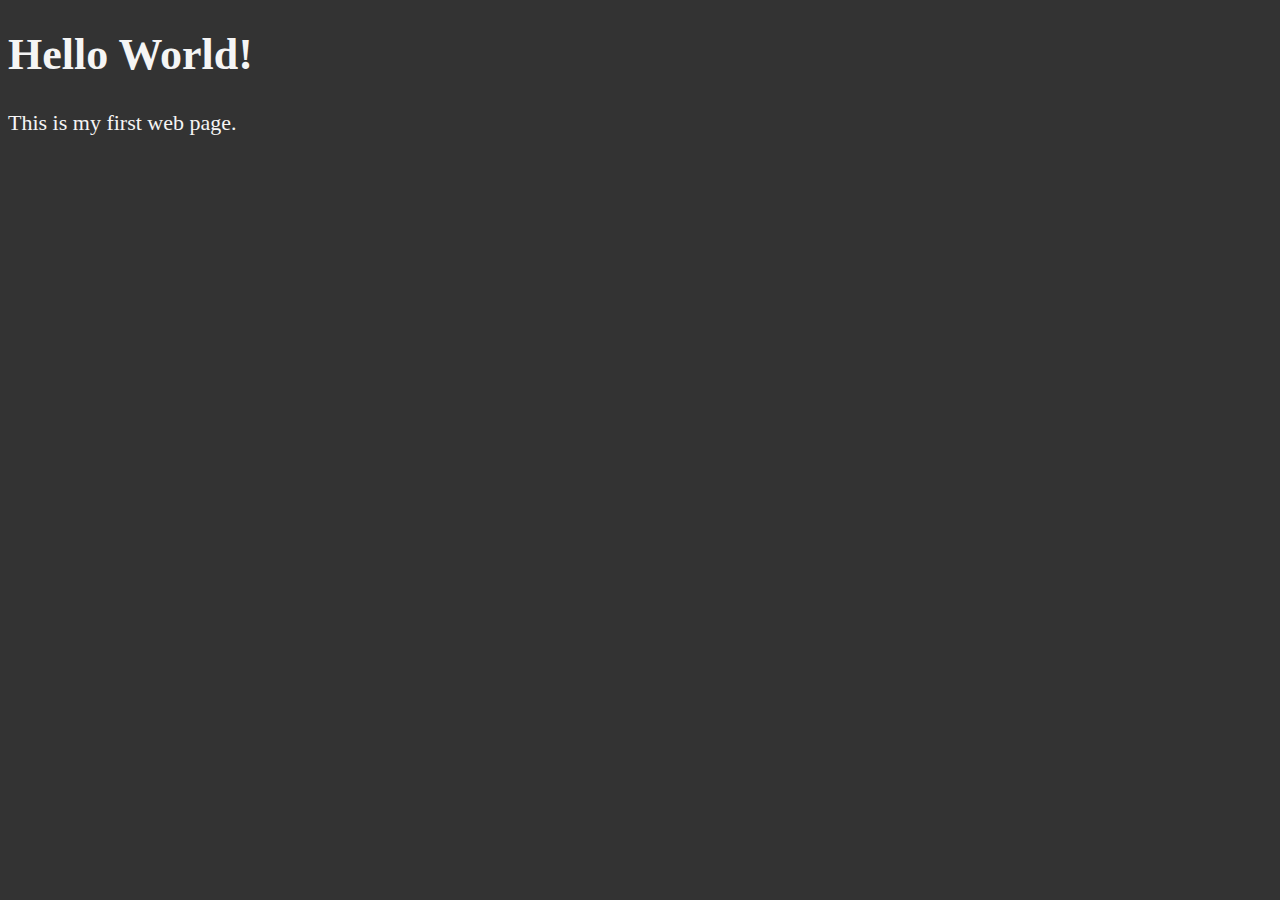
<file: 02_lesson/index.html>
<!DOCTYPE html>
<html lang="en">

<head>
    <meta charset="UTF-8">
    <meta name="author" content="Ameya">
    <meta name="description" content="This webpage contains everything I am learning">
    <title>My First Web Page</title>
    <link rel="icon" href="html5.png" type="image/x-icon">
    <link rel="stylesheet" href="main.css" type="text/css">
</head>

<body>
    <h1>Hello World!</h1>
    <p>This is my first web page.</p>
</body>

</html>
</file>
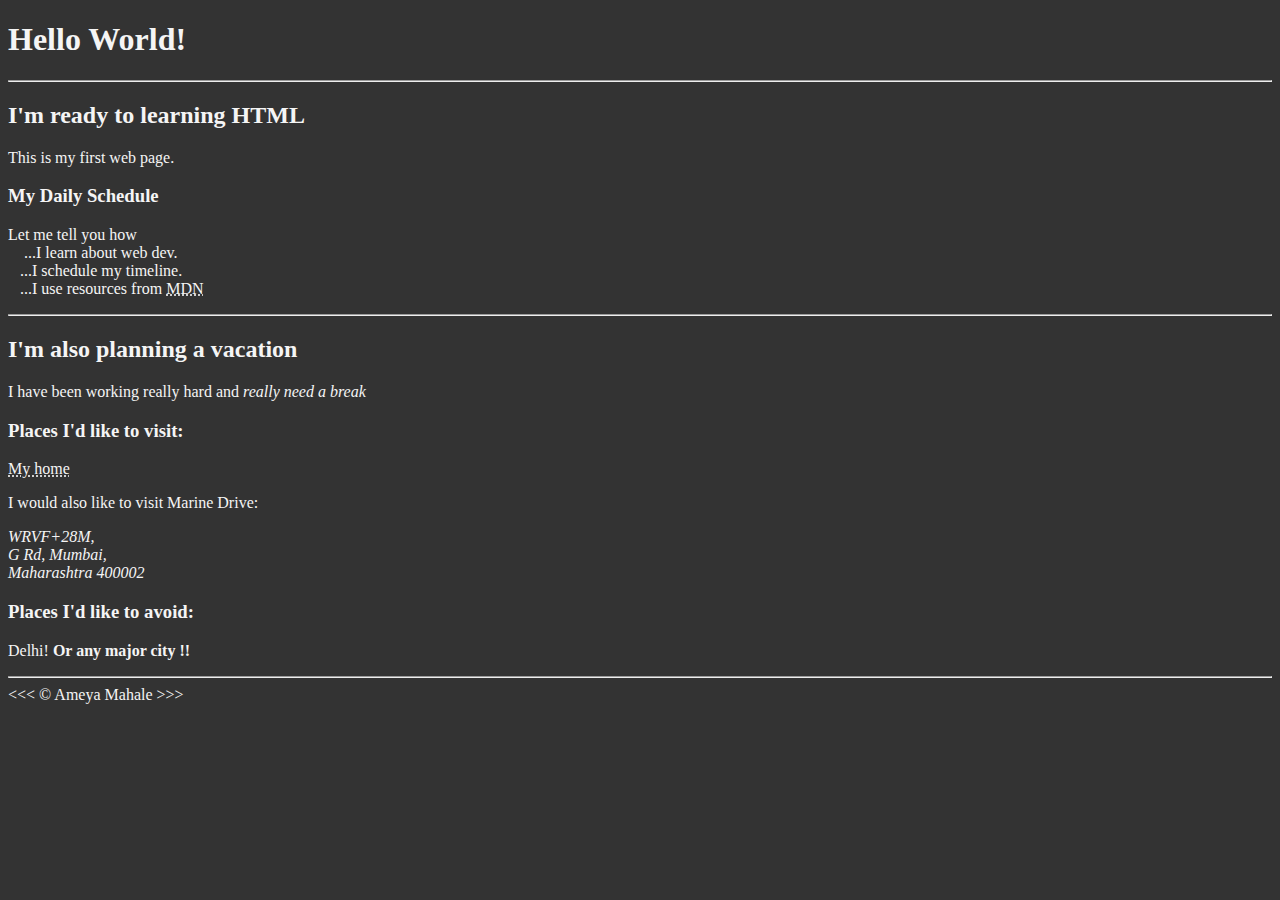
<file: 03_lesson/index.html>
<!DOCTYPE html>
<html lang="en">

<head>
    <meta charset="UTF-8">
    <meta name="author" content="Ameya">
    <meta name="description" content="This webpage contains everything I am learning">
    <title>My First Web Page</title>
    <link rel="icon" href="html5.png" type="image/x-icon">
    <link rel="stylesheet" href="main.css" type="text/css">
</head>

<body>
    <h1> Hello World!</h1>

    <hr>

    <h2>I'm ready to learning HTML</h2>
    <p>This is my first web page.</p>

    <h3>My Daily Schedule</h3>
    <p>Let me tell you how
        <br>&nbsp;&nbsp;&nbsp; ...I learn about web dev.
        <br>&nbsp;&nbsp;&nbsp;...I schedule my timeline.
        <br>&nbsp;&nbsp;&nbsp;...I use resources from <abbr title="Mozilla Developer Network">MDN</abbr>
    </p>

    <hr>

    <h2>I'm also planning a vacation</h2>
    <p>I have been working really hard and <em>really need a break</em></p>

    <h3>Places I'd like to visit:</h3>

    <p><abbr title="Hubli, Karnataka">My home</abbr></p>
    <p>I would also like to visit Marine Drive:</p>
    <address>
        WRVF+28M, 
        <br>G Rd, Mumbai,
        <br> Maharashtra 400002
    </address>

    <!--TODO: Add more places-->
    <h3>Places I'd like to avoid:</h3>
    <p>Delhi! <strong>Or any major city !!</strong></p>

    <hr>
    &lt;&lt;&lt; &copy; Ameya Mahale &gt;&gt;&gt;


</body>

</html>
</file>
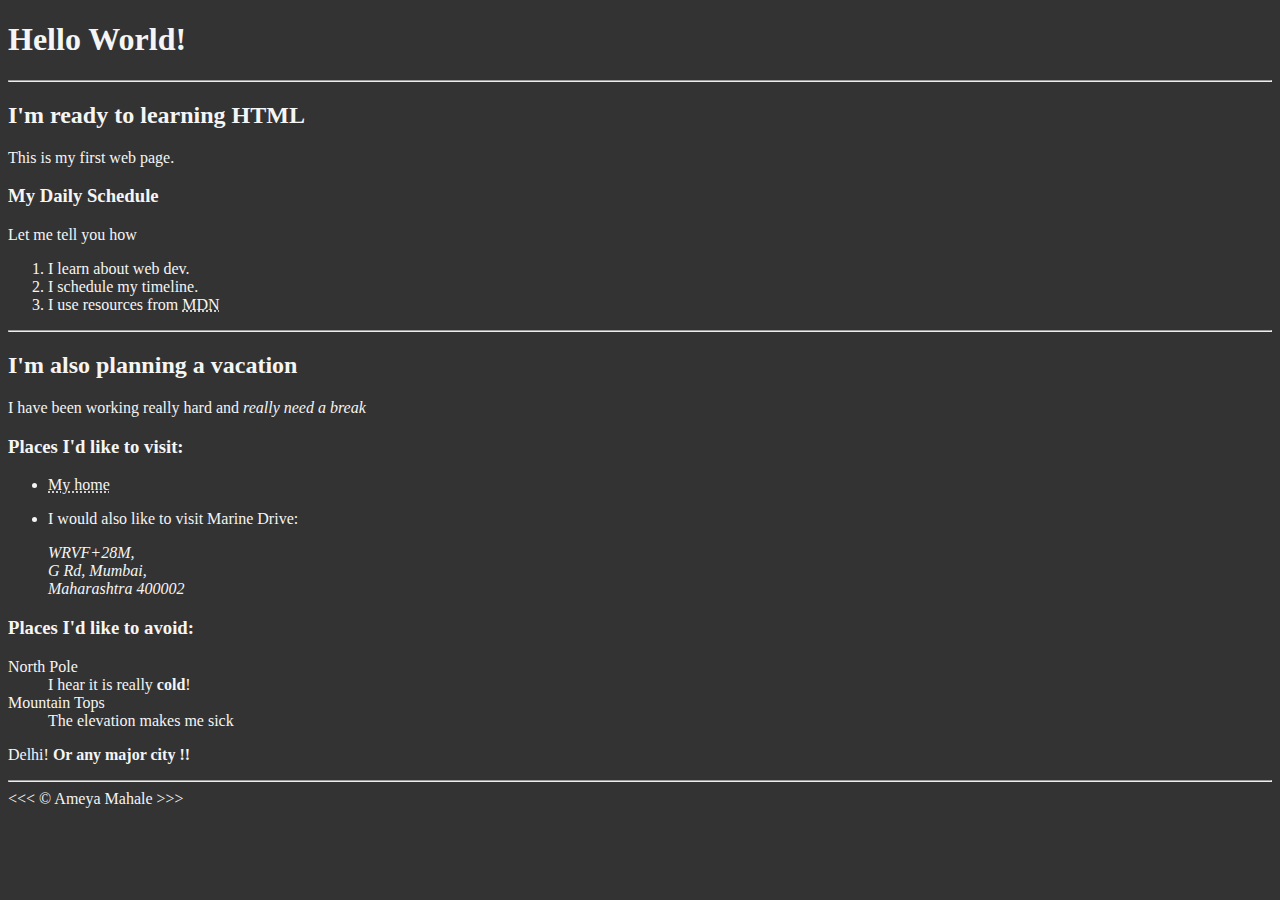
<file: 04_lesson/index.html>
<!DOCTYPE html>
<html lang="en">

<head>
    <meta charset="UTF-8">
    <meta name="author" content="Ameya">
    <meta name="description" content="This webpage contains everything I am learning">
    <title>My First Web Page</title>
    <link rel="icon" href="html5.png" type="image/x-icon">
    <link rel="stylesheet" href="main.css" type="text/css">
</head>

<body>
    <h1> Hello World!</h1>

    <hr>

    <h2>I'm ready to learning HTML</h2>
    <p>This is my first web page.</p>

    <h3>My Daily Schedule</h3>
    <p>Let me tell you how</p>
    <ol>

        <li>I learn about web dev.</li>
        <li>I schedule my timeline.</li>
        <li>I use resources from <abbr title="Mozilla Developer Network">MDN</abbr></li>

    </ol>
    <hr>

    <h2>I'm also planning a vacation</h2>
    <p>I have been working really hard and <em>really need a break</em></p>

    <h3>Places I'd like to visit:</h3>

    <ul>
        <li>
            <p><abbr title="Hubli, Karnataka">My home</abbr></p>
        </li>
        <li>
            <p>I would also like to visit Marine Drive:</p>
            <address>
                WRVF+28M,
                <br>G Rd, Mumbai,
                <br> Maharashtra 400002
            </address>
        </li>
    </ul>



    <!--TODO: Add more places-->
    <h3>Places I'd like to avoid:</h3>

    <dl>
        <dt>North Pole</dt>
        <dd>I hear it is really <strong>cold</strong>!</dd>

        <dt>Mountain Tops</dt>
        <dd>The elevation makes me sick</dd>
    </dl>

    <p>Delhi! <strong>Or any major city !!</strong></p>

    <hr>
    &lt;&lt;&lt; &copy; Ameya Mahale &gt;&gt;&gt;


</body>

</html>
</file>
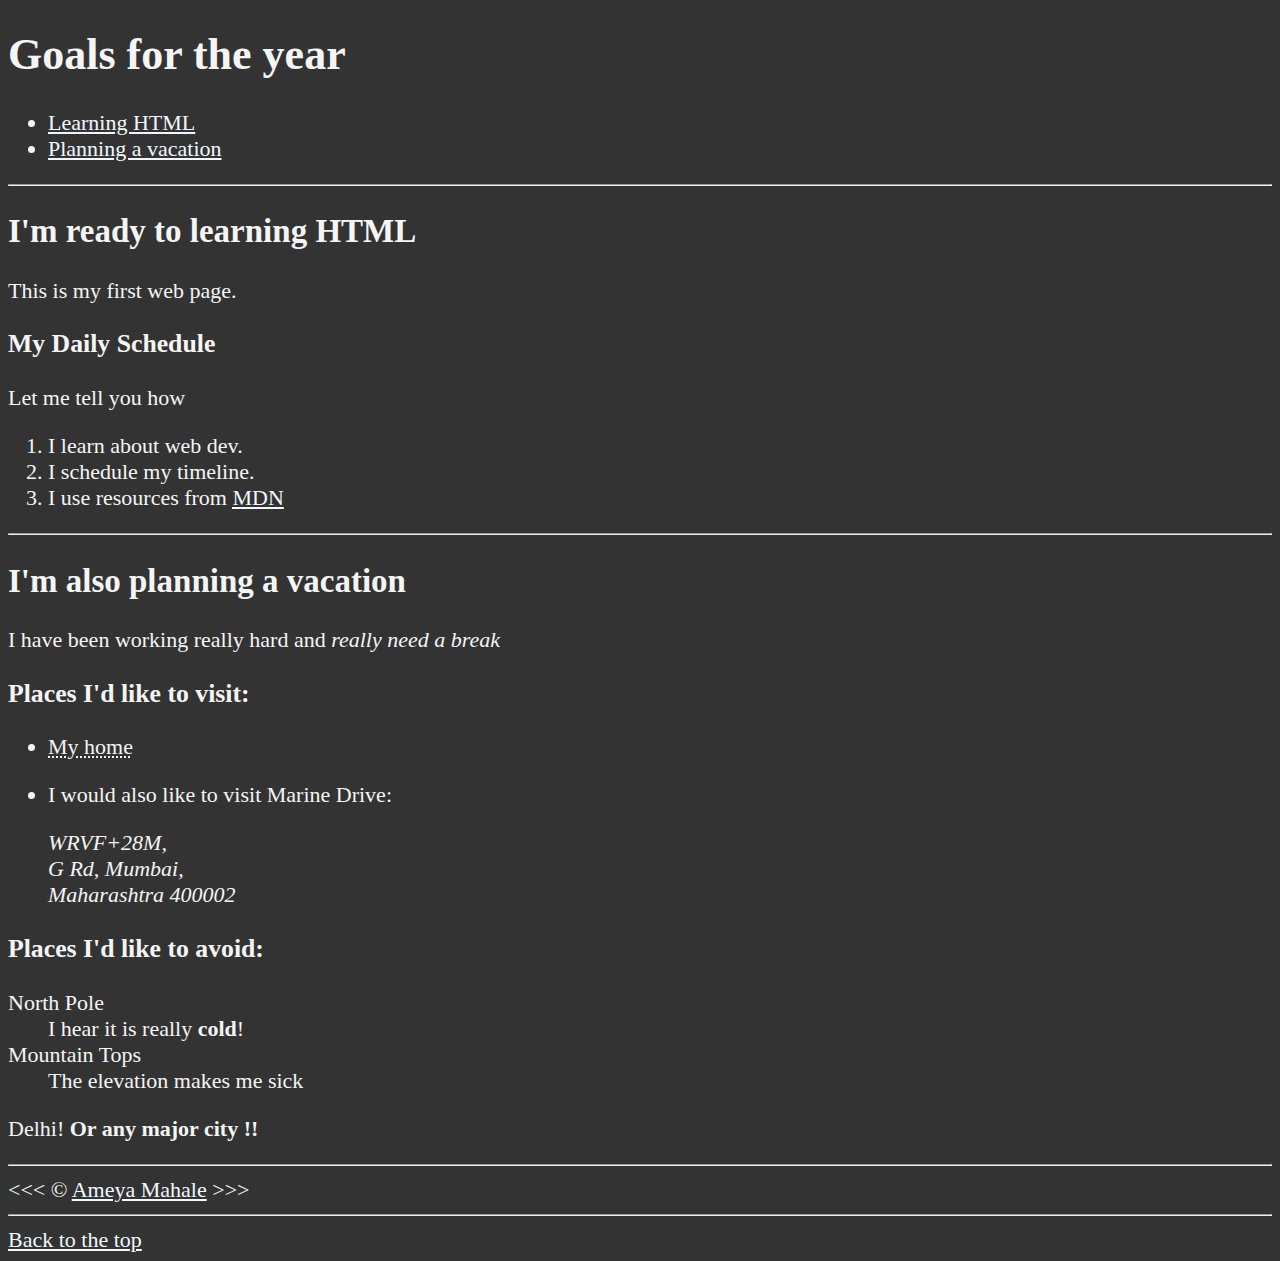
<file: 05_lesson/index.html>
<!DOCTYPE html>
<html lang="en">

<head>
    <meta charset="UTF-8">
    <meta name="author" content="Ameya">
    <meta name="description" content="This webpage contains everything I am learning">
    <title>My First Web Page</title>
    <link rel="icon" href="html5.png" type="image/x-icon">
    <link rel="stylesheet" href="main.css" type="text/css">
</head>

<body>
    <h1>Goals for the year</h1>

    <nav>
        <ul>
            <li><a href="#html">Learning HTML</a></li>
            <li><a href="#vacation">Planning a vacation</a></li>
        </ul>
    </nav>

    <hr>

    <section id="html">
        <h2>I'm ready to learning HTML</h2>
        <p>This is my first web page.</p>

        <h3>My Daily Schedule</h3>
        <p>Let me tell you how</p>
        <ol>

            <li>I learn about web dev.</li>
            <li>I schedule my timeline.</li>
            <li>I use resources from <abbr title="Mozilla Developer Network"><a
                        href="https://developer.mozilla.org/">MDN</a></abbr></li>

        </ol>
    </section>

    <hr>

    <section id="vacation">
        <h2>I'm also planning a vacation</h2>
        <p>I have been working really hard and <em>really need a break</em></p>

        <h3>Places I'd like to visit:</h3>

        <ul>
            <li>
                <p><abbr title="Hubli, Karnataka">My home</abbr></p>
            </li>
            <li>
                <p>I would also like to visit Marine Drive:</p>
                <address>
                    WRVF+28M,
                    <br>G Rd, Mumbai,
                    <br> Maharashtra 400002
                </address>
            </li>
        </ul>



        <!--TODO: Add more places-->
        <h3>Places I'd like to avoid:</h3>

        <dl>
            <dt>North Pole</dt>
            <dd>I hear it is really <strong>cold</strong>!</dd>

            <dt>Mountain Tops</dt>
            <dd>The elevation makes me sick</dd>
        </dl>

        <p>Delhi! <strong>Or any major city !!</strong></p>
    </section>

    <hr>
    &lt;&lt;&lt; &copy; <a href="about.html">Ameya Mahale</a> &gt;&gt;&gt;

    <hr>
    <a href="#">Back to the top</a>

</body>

</html>
</file>
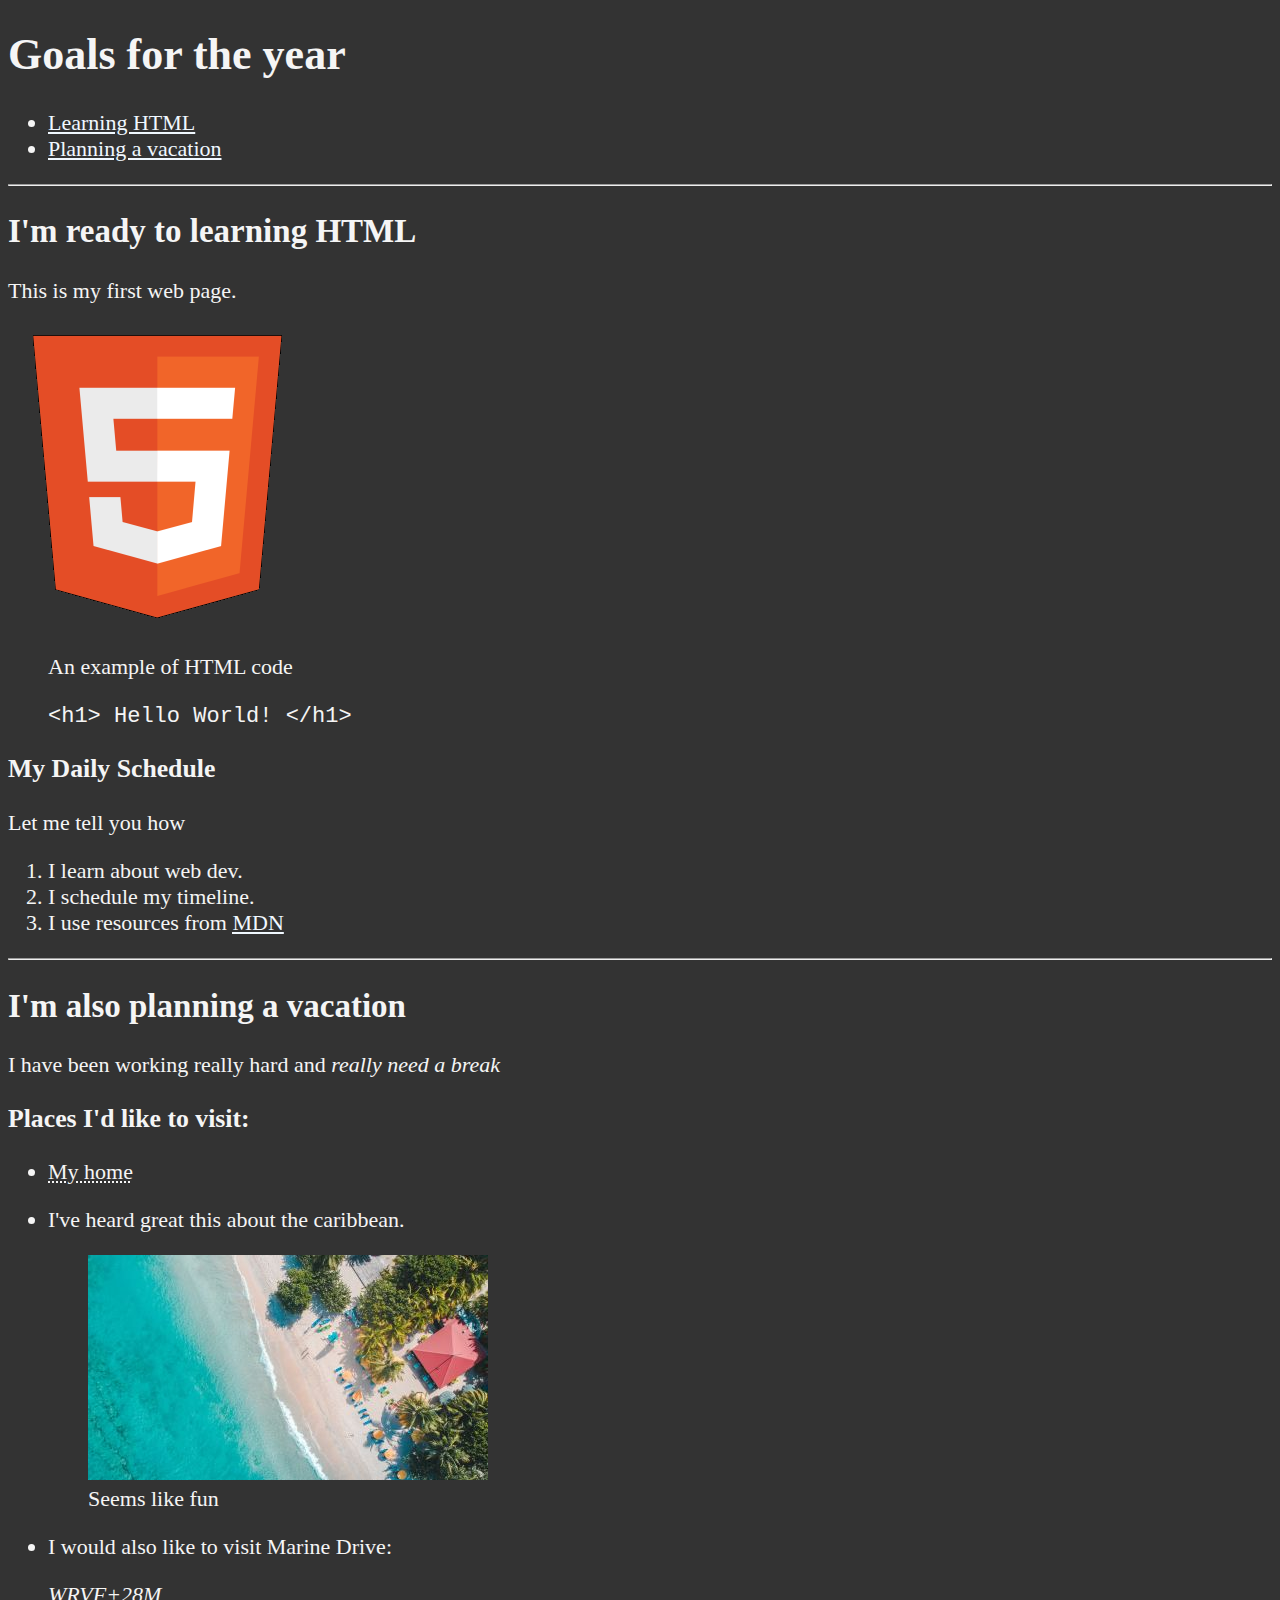
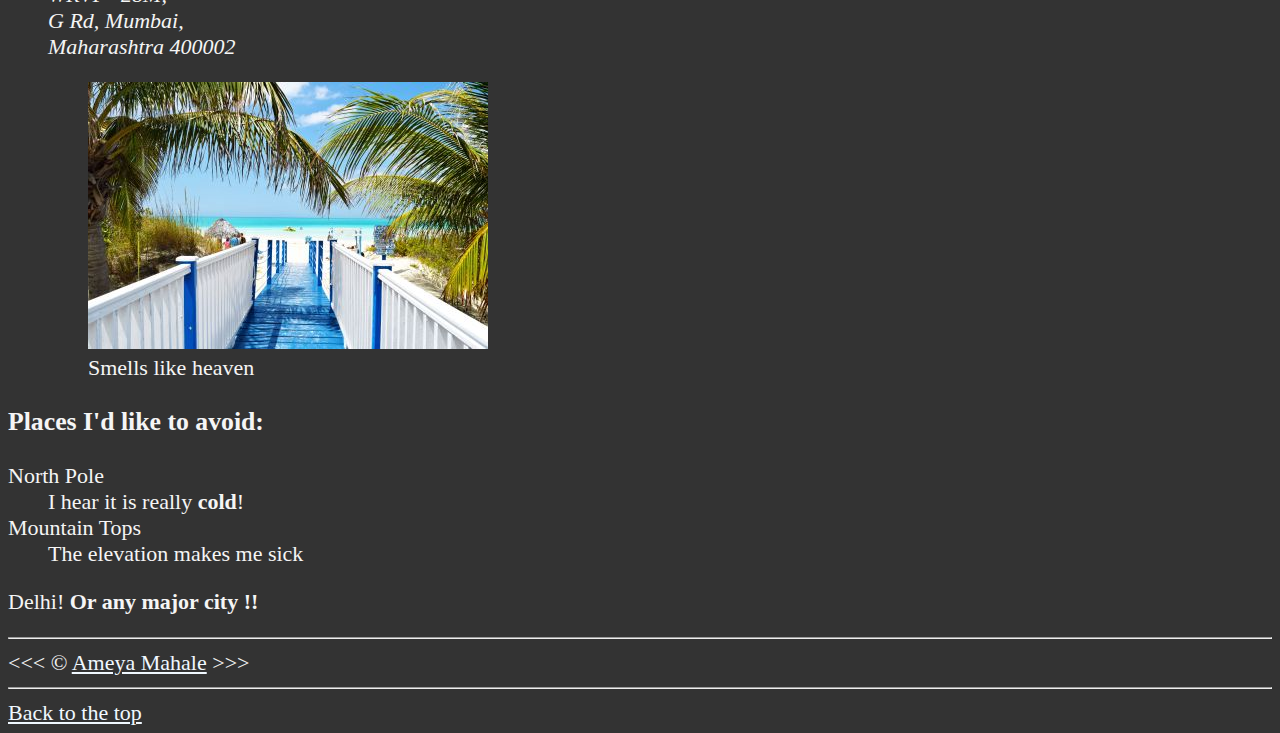
<file: 06_lesson/index.html>
<!DOCTYPE html>
<html lang="en">

<head>
    <meta charset="UTF-8">
    <meta name="author" content="Ameya">
    <meta name="description" content="This webpage contains everything I am learning">
    <title>My First Web Page</title>
    <link rel="icon" href="html5.png" type="image/x-icon">
    <link rel="stylesheet" href="main.css" type="text/css">
</head>

<body>
    <h1>Goals for the year</h1>

    <nav>
        <ul>
            <li><a href="#html">Learning HTML</a></li>
            <li><a href="#vacation">Planning a vacation</a></li>
        </ul>
    </nav>

    <hr>

    <section id="html">
        <h2>I'm ready to learning HTML</h2>
        <p>This is my first web page.</p>
        <img src="/06_lesson/img/html_logo_300x300.png" alt="HTML Logo" title="I am learning HTML" width="300"
            height="300">

        <figure>
            <figcaption>An example of HTML code</figcaption>
            <p><code>&lt;h1&gt; Hello World! &lt;/h1&gt;</code></p>
        </figure>

        <h3>My Daily Schedule</h3>
        <p>Let me tell you how</p>
        <ol>

            <li>I learn about web dev.</li>
            <li>I schedule my timeline.</li>
            <li>I use resources from <abbr title="Mozilla Developer Network"><a
                        href="https://developer.mozilla.org/">MDN</a></abbr></li>

        </ol>
    </section>

    <hr>


    <section id="vacation">
        <h2>I'm also planning a vacation</h2>
        <p>I have been working really hard and <em>really need a break</em></p>

        <h3>Places I'd like to visit:</h3>

        <ul>
            <li>
                <p><abbr title="Hubli, Karnataka">My home</abbr></p>
            </li>
            <li>
                <p>I've heard great this about the caribbean.</p>
                <figure>
                    <img src="/06_lesson/img/caribbean.jpg" alt="Caribbean beach" title="I would like to visit here"
                        height="225" width="400" loading="lazy">
                    <figcaption>
                        Seems like fun
                    </figcaption>
                </figure>
            </li>
            <li>
                <p>I would also like to visit Marine Drive:</p>
                <address>
                    WRVF+28M,
                    <br>G Rd, Mumbai,
                    <br> Maharashtra 400002
                </address>

                <figure>
                    <img src="/06_lesson/img/vacation.jpg" alt="Riveria" title="It's 5 o'clock somewhere" loading="lazy"
                        width="400" height="267">
                    <figcaption>
                        Smells like heaven
                    </figcaption>
                </figure>

            </li>
        </ul>



        <!--TODO: Add more places-->
        <h3>Places I'd like to avoid:</h3>

        <dl>
            <dt>North Pole</dt>
            <dd>I hear it is really <strong>cold</strong>!</dd>

            <dt>Mountain Tops</dt>
            <dd>The elevation makes me sick</dd>
        </dl>

        <p>Delhi! <strong>Or any major city !!</strong></p>
    </section>

    <hr>
    &lt;&lt;&lt; &copy; <a href="about.html">Ameya Mahale</a> &gt;&gt;&gt;

    <hr>
    <a href="#">Back to the top</a>

</body>

</html>
</file>
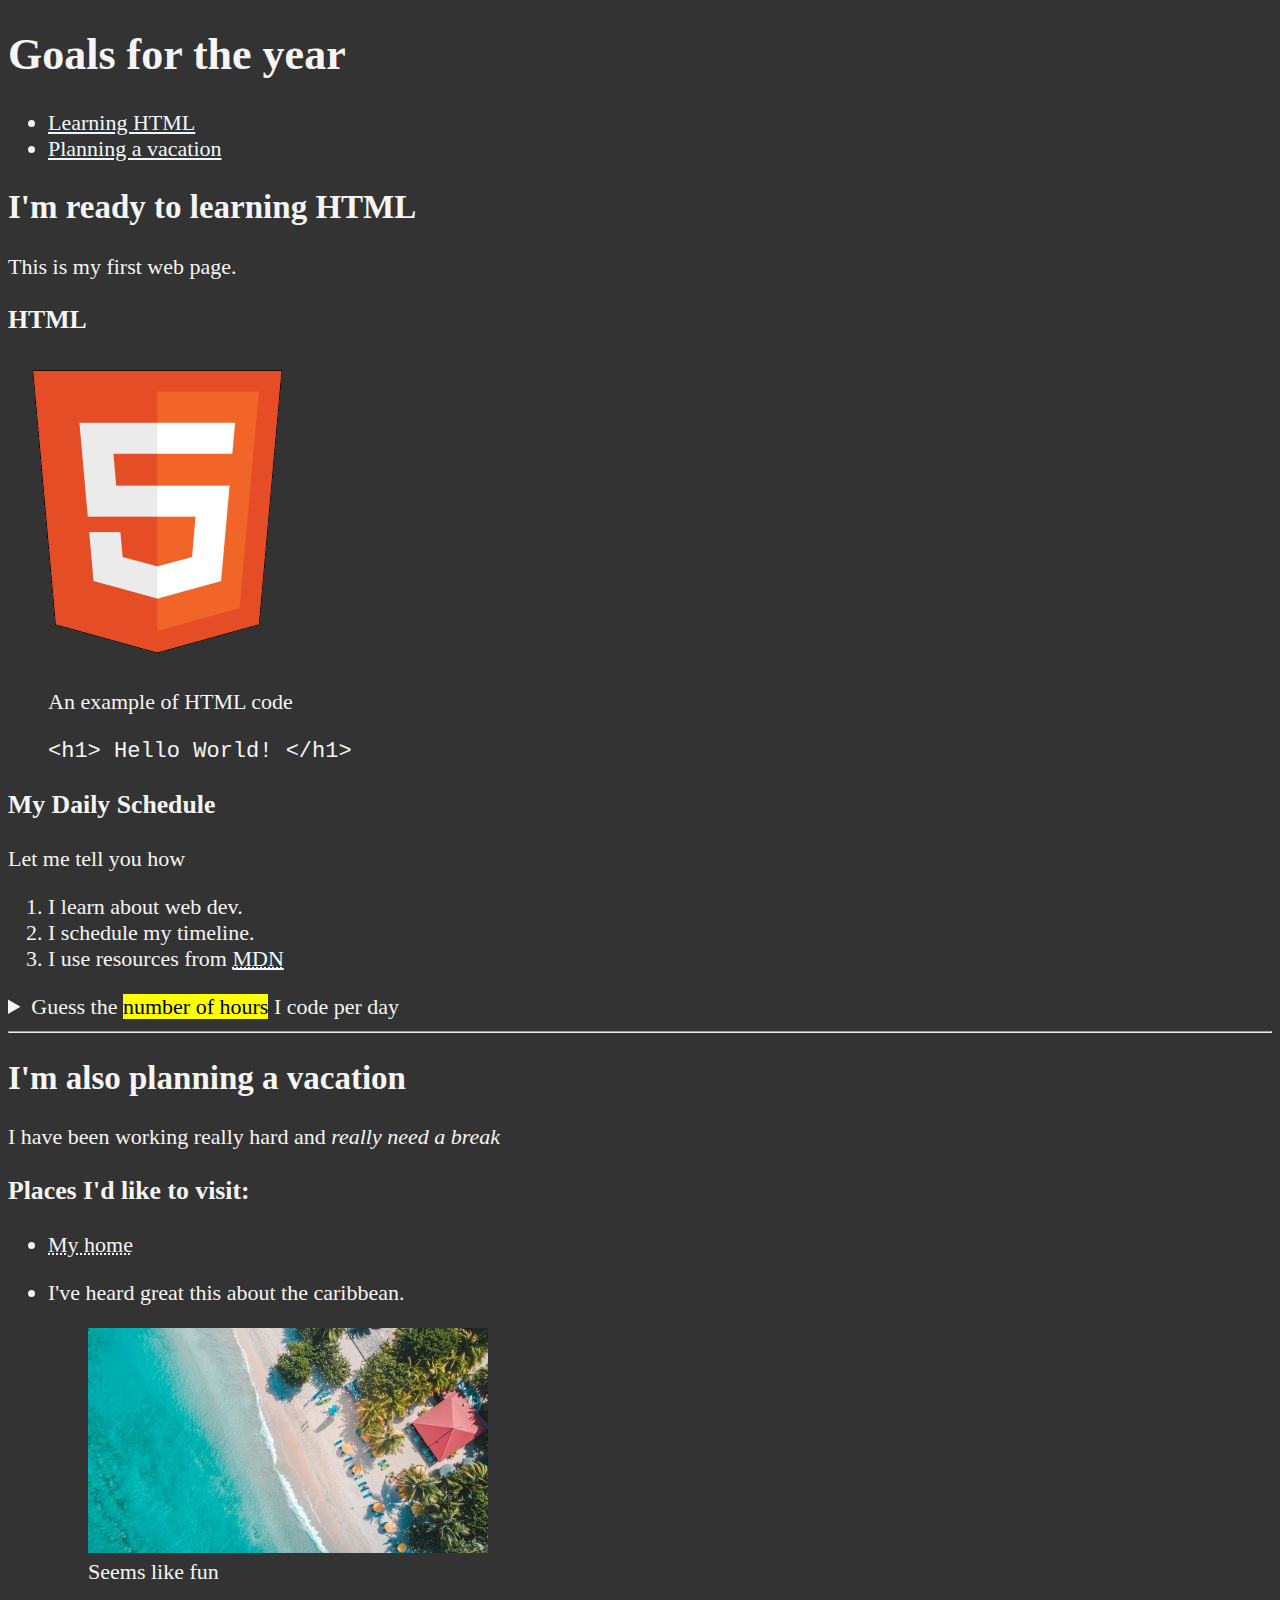
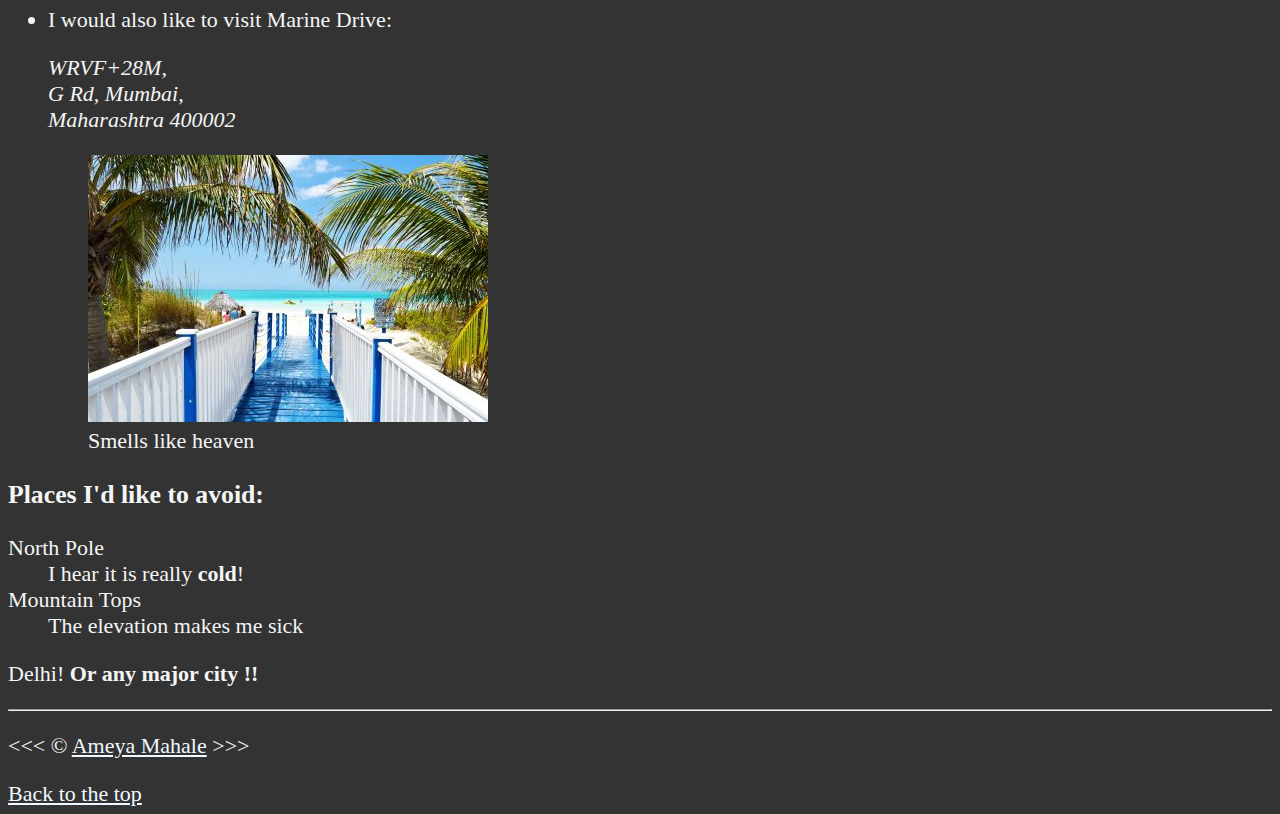
<file: 07_lesson/index.html>
<!DOCTYPE html>
<html lang="en">

<head>
    <meta charset="UTF-8">
    <meta name="author" content="Ameya">
    <meta name="description" content="This webpage contains everything I am learning">
    <title>My First Web Page</title>
    <link rel="icon" href="html5.png" type="image/x-icon">
    <link rel="stylesheet" href="main.css" type="text/css">
</head>

<body>
    <header>
        <h1>Goals for the year</h1>
        <nav aria-label="primary-navigation">
            <ul>
                <li><a href="#html">Learning HTML</a></li>
                <li><a href="#vacation">Planning a vacation</a></li>
            </ul>
        </nav>
    </header>

    <main>
        <article id="html">
            <h2>I'm ready to learning HTML</h2>
            <p>This is my first web page.</p>
            <section>
                <h3>HTML</h3>
                <img src="/06_lesson/img/html_logo_300x300.png" alt="HTML Logo" title="I am learning HTML" width="300"
                    height="300">

                <figure>
                    <figcaption>An example of HTML code</figcaption>
                    <p><code>&lt;h1&gt; Hello World! &lt;/h1&gt;</code></p>
                </figure>
            </section>

            <section>
                <h3>My Daily Schedule</h3>
                <p>Let me tell you how</p>
                <ol>

                    <li>I learn about web dev.</li>
                    <li>I schedule my timeline.</li>
                    <li>I use resources from <abbr title="Mozilla Developer Network"><a
                                href="https://developer.mozilla.org/">MDN</a></abbr></li>
                </ol>
                <aside>
                    <details>
                        <summary>
                            Guess the <mark>number of hours</mark> I code per day
                        </summary>
                        <p>I start at around <time datetime="10:00">10 am</time> and code for <time
                                    datetime="PT9H">9 hours</time>
                        </p>
                    </details>
                </aside>
            </section>
        </article>

        <hr>


        <article id="vacation">
            <h2>I'm also planning a vacation</h2>
            <p>I have been working really hard and <em>really need a break</em></p>

            <section>
                <h3>Places I'd like to visit:</h3>
                <ul>
                    <li>
                        <p><abbr title="Hubli, Karnataka">My home</abbr></p>
                    </li>
                    <li>
                        <p>I've heard great this about the caribbean.</p>
                        <figure>
                            <img src="/06_lesson/img/caribbean.jpg" alt="Caribbean beach"
                                title="I would like to visit here" height="225" width="400" loading="lazy">
                            <figcaption>
                                Seems like fun
                            </figcaption>
                        </figure>
                    </li>
                    <li>
                        <p>I would also like to visit Marine Drive:</p>
                        <address>
                            WRVF+28M,
                            <br>G Rd, Mumbai,
                            <br> Maharashtra 400002
                        </address>

                        <figure>
                            <img src="/06_lesson/img/vacation.jpg" alt="Riveria" title="It's 5 o'clock somewhere"
                                loading="lazy" width="400" height="267">
                            <figcaption>
                                Smells like heaven
                            </figcaption>
                        </figure>

                    </li>
                </ul>
            </section>

            <section>
                <!--TODO: Add more places-->
                <h3>Places I'd like to avoid:</h3>

                <dl>
                    <dt>North Pole</dt>
                    <dd>I hear it is really <strong>cold</strong>!</dd>

                    <dt>Mountain Tops</dt>
                    <dd>The elevation makes me sick</dd>
                </dl>

                <p>Delhi! <strong>Or any major city !!</strong></p>
            </section>


        </article>
    </main>

    <hr>
    <footer>
        <p>
            &lt;&lt;&lt; &copy; <a href="about.html">Ameya Mahale</a> &gt;&gt;&gt;
        </p>
        <a href="#">Back to the top</a>
    </footer>

</body>

</html>
</file>
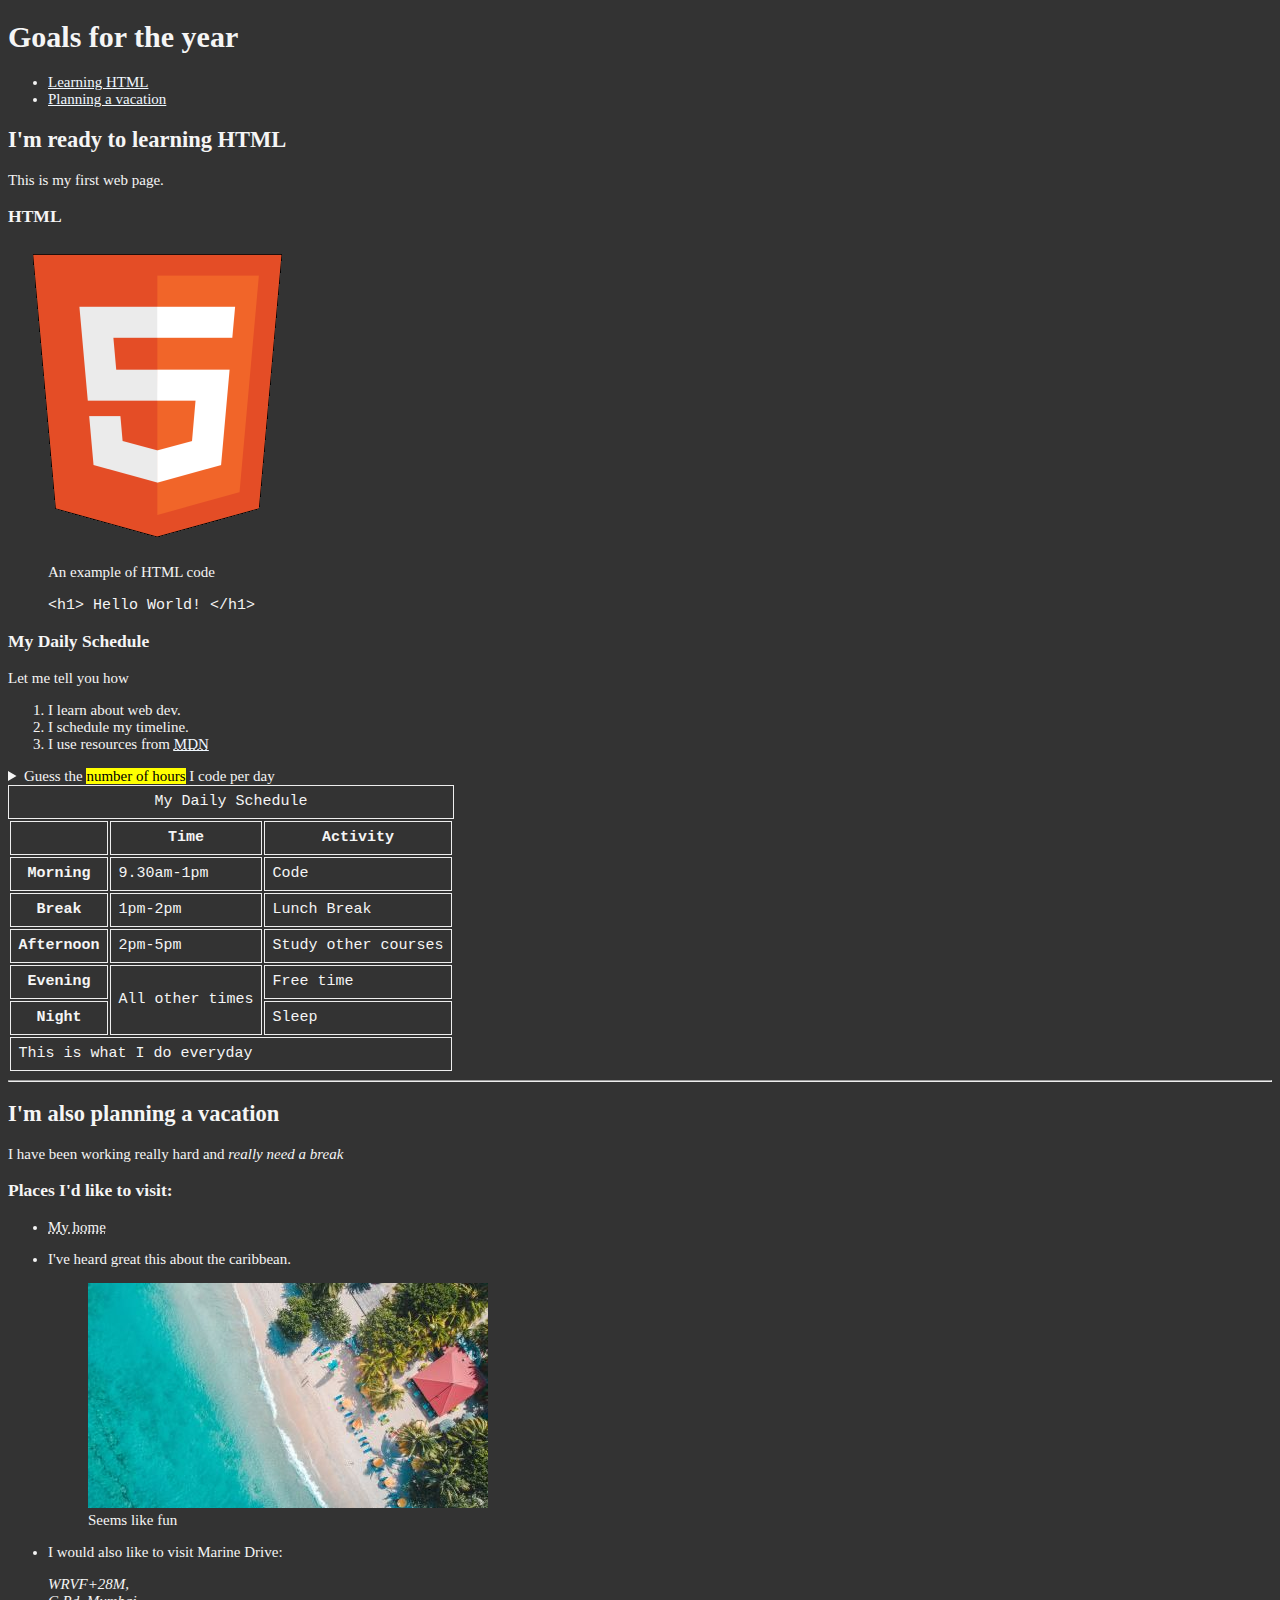
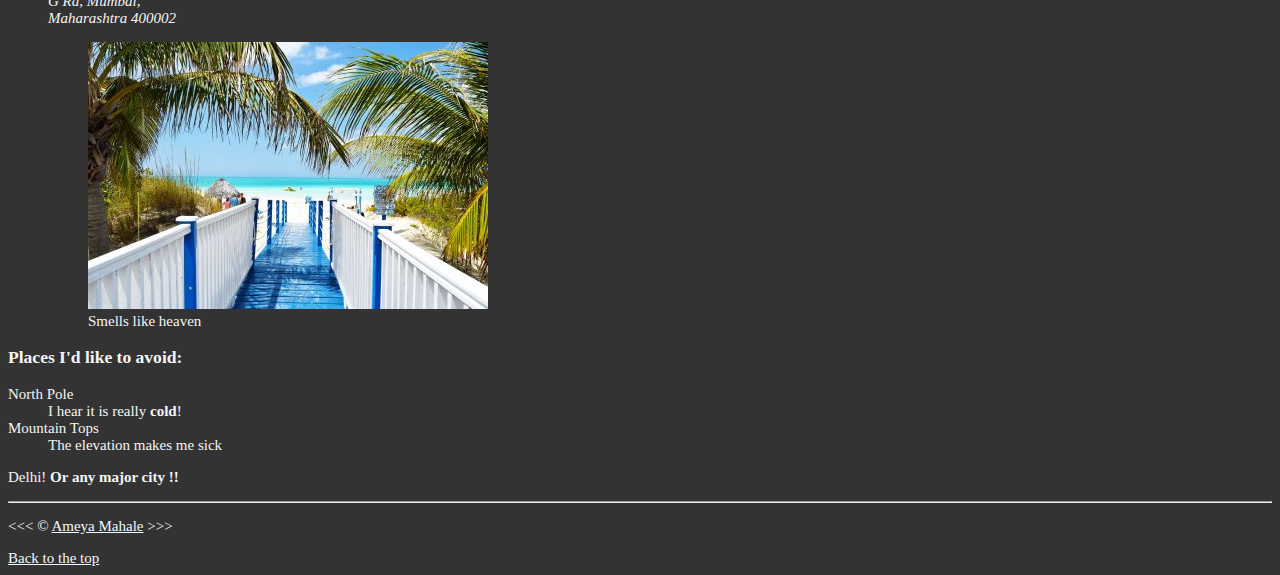
<file: 08_lesson/index.html>
<!DOCTYPE html>
<html lang="en">

<head>
    <meta charset="UTF-8">
    <meta name="author" content="Ameya">
    <meta name="description" content="This webpage contains everything I am learning">
    <title>My First Web Page</title>
    <link rel="icon" href="html5.png" type="image/x-icon">
    <link rel="stylesheet" href="main.css" type="text/css">
</head>

<body>
    <header>
        <h1>Goals for the year</h1>
        <nav aria-label="primary-navigation">
            <ul>
                <li><a href="#html">Learning HTML</a></li>
                <li><a href="#vacation">Planning a vacation</a></li>
            </ul>
        </nav>
    </header>

    <main>
        <article id="html">
            <h2>I'm ready to learning HTML</h2>
            <p>This is my first web page.</p>
            <section>
                <h3>HTML</h3>
                <img src="/06_lesson/img/html_logo_300x300.png" alt="HTML Logo" title="I am learning HTML" width="300"
                    height="300">

                <figure>
                    <figcaption>An example of HTML code</figcaption>
                    <p><code>&lt;h1&gt; Hello World! &lt;/h1&gt;</code></p>
                </figure>
            </section>

            <section>
                <h3>My Daily Schedule</h3>
                <p>Let me tell you how</p>
                <ol>

                    <li>I learn about web dev.</li>
                    <li>I schedule my timeline.</li>
                    <li>I use resources from <abbr title="Mozilla Developer Network"><a
                                href="https://developer.mozilla.org/">MDN</a></abbr></li>
                </ol>
                <aside>
                    <details>
                        <summary>
                            Guess the <mark>number of hours</mark> I code per day
                        </summary>
                        <p>I start at around <time datetime="10:00">10 am</time> and code for <time datetime="PT9H">9
                                hours</time>
                        </p>
                    </details>
                </aside>
                <table>
                    <caption>My Daily Schedule</caption>
                    <thead>
                        <tr>
                            <th scope="col">&nbsp;</th>
                            <th scope="col">Time</th>
                            <th scope="col">Activity</th>
                        </tr>
                    </thead>
                    <tbody>
                        <tr>
                            <th scope="row">Morning</th>
                            <td>
                                <time datetime="09:30">9.30am</time>-<time datetime="13:00">1pm</time>
                            </td>
                            <td>Code</td>
                        </tr>
                        <tr>
                            <th scope="row">Break</th>
                            <td>
                                <time datetime="13:00">1pm</time>-<time datetime="14:00">2pm</time>
                            </td>
                            <td>Lunch Break</td>
                        </tr>
                        <tr>
                            <th scope="row">Afternoon</th>
                            <td>
                                <time datetime="14:00">2pm</time>-<time datetime="17:00">5pm</time>
                            </td>
                            <td>Study other courses</td>
                        </tr>
                        <tr>
                            <th scope="row">Evening</th>
                            <td rowspan="2">All other times</td>
                            <td>Free time</td>
                        </tr>
                        <tr>
                            <th scope="row">Night</th>
                            <td>Sleep</td>
                        </tr>
                    </tbody>
                    <tfoot>
                        <tr>
                            <td colspan="3">This is what I do everyday</td>
                        </tr>
                    </tfoot>
                </table>
            </section>
        </article>

        <hr>


        <article id="vacation">
            <h2>I'm also planning a vacation</h2>
            <p>I have been working really hard and <em>really need a break</em></p>

            <section>
                <h3>Places I'd like to visit:</h3>
                <ul>
                    <li>
                        <p><abbr title="Hubli, Karnataka">My home</abbr></p>
                    </li>
                    <li>
                        <p>I've heard great this about the caribbean.</p>
                        <figure>
                            <img src="/06_lesson/img/caribbean.jpg" alt="Caribbean beach"
                                title="I would like to visit here" height="225" width="400" loading="lazy">
                            <figcaption>
                                Seems like fun
                            </figcaption>
                        </figure>
                    </li>
                    <li>
                        <p>I would also like to visit Marine Drive:</p>
                        <address>
                            WRVF+28M,
                            <br>G Rd, Mumbai,
                            <br> Maharashtra 400002
                        </address>

                        <figure>
                            <img src="/06_lesson/img/vacation.jpg" alt="Riveria" title="It's 5 o'clock somewhere"
                                loading="lazy" width="400" height="267">
                            <figcaption>
                                Smells like heaven
                            </figcaption>
                        </figure>

                    </li>
                </ul>
            </section>

            <section>
                <!--TODO: Add more places-->
                <h3>Places I'd like to avoid:</h3>

                <dl>
                    <dt>North Pole</dt>
                    <dd>I hear it is really <strong>cold</strong>!</dd>

                    <dt>Mountain Tops</dt>
                    <dd>The elevation makes me sick</dd>
                </dl>

                <p>Delhi! <strong>Or any major city !!</strong></p>
            </section>


        </article>
    </main>

    <hr>
    <footer>
        <p>
            &lt;&lt;&lt; &copy; <a href="about.html">Ameya Mahale</a> &gt;&gt;&gt;
        </p>
        <a href="#">Back to the top</a>
    </footer>

</body>

</html>
</file>
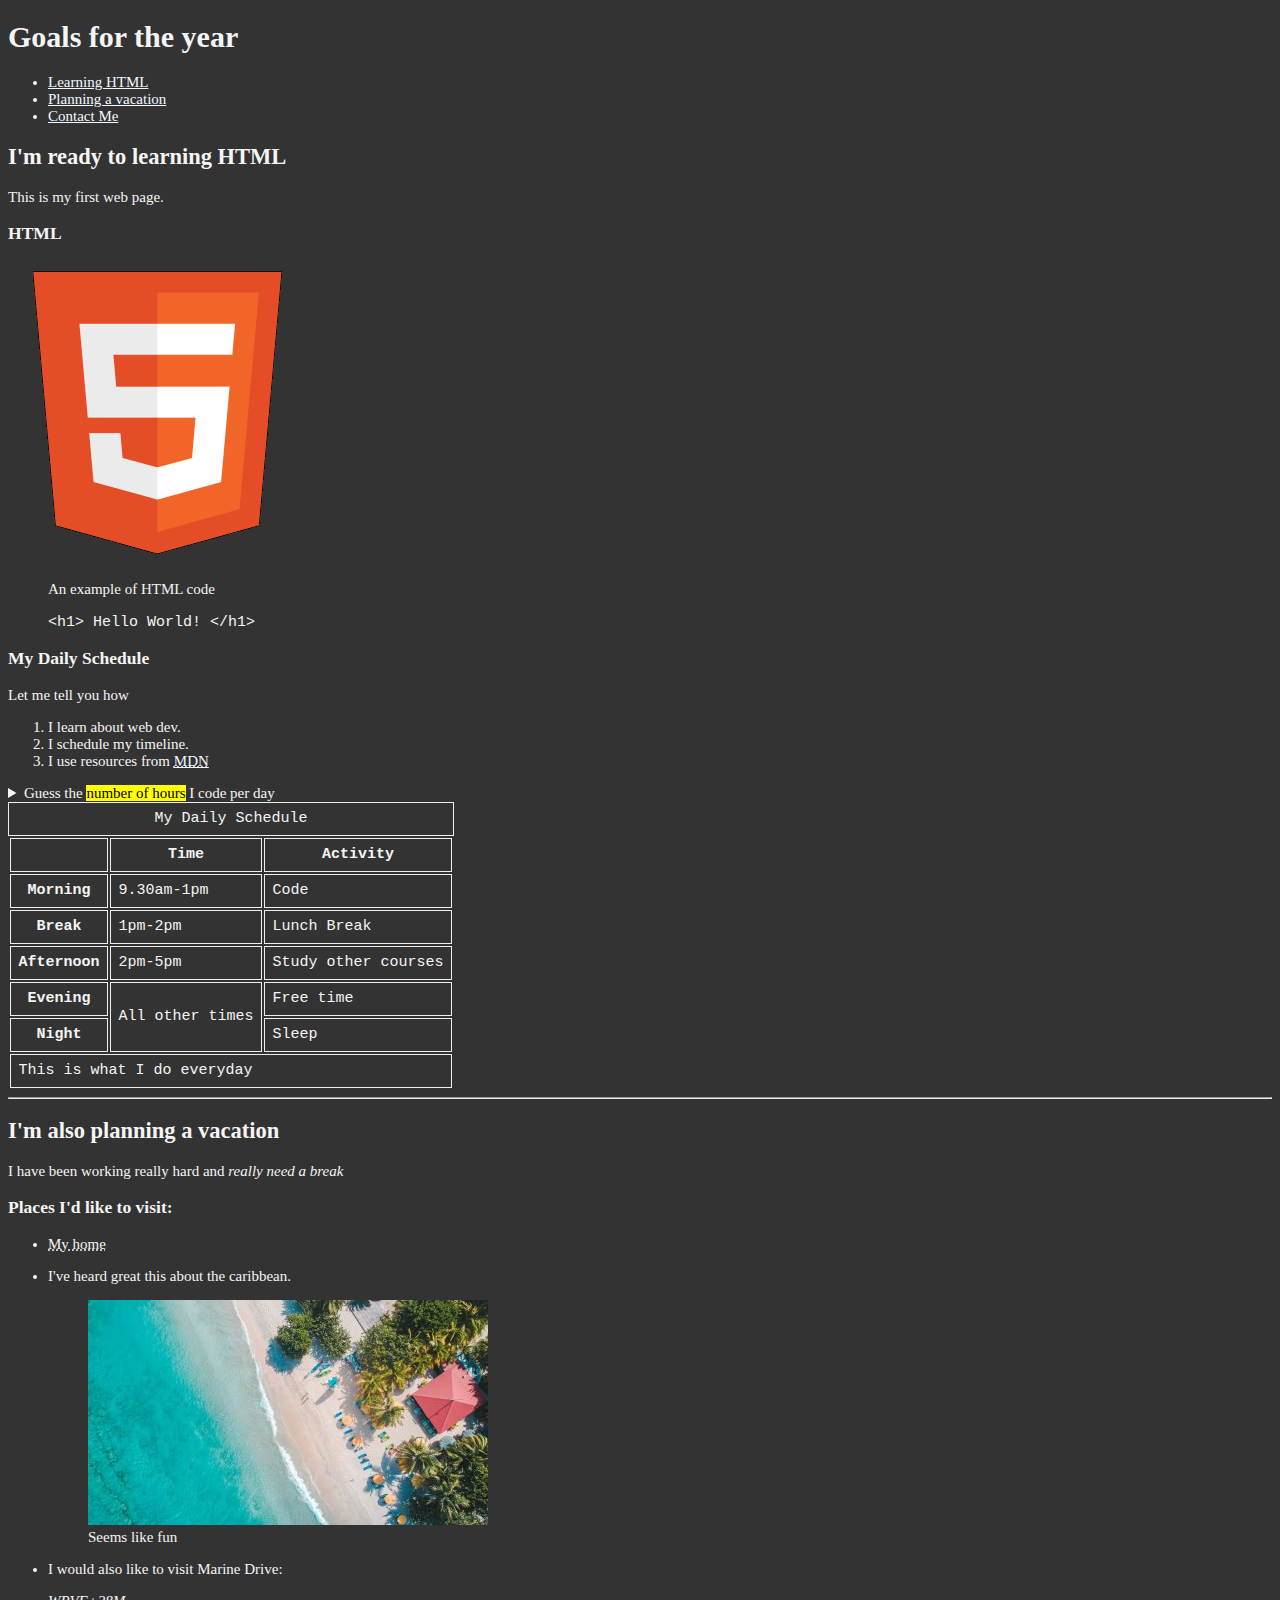
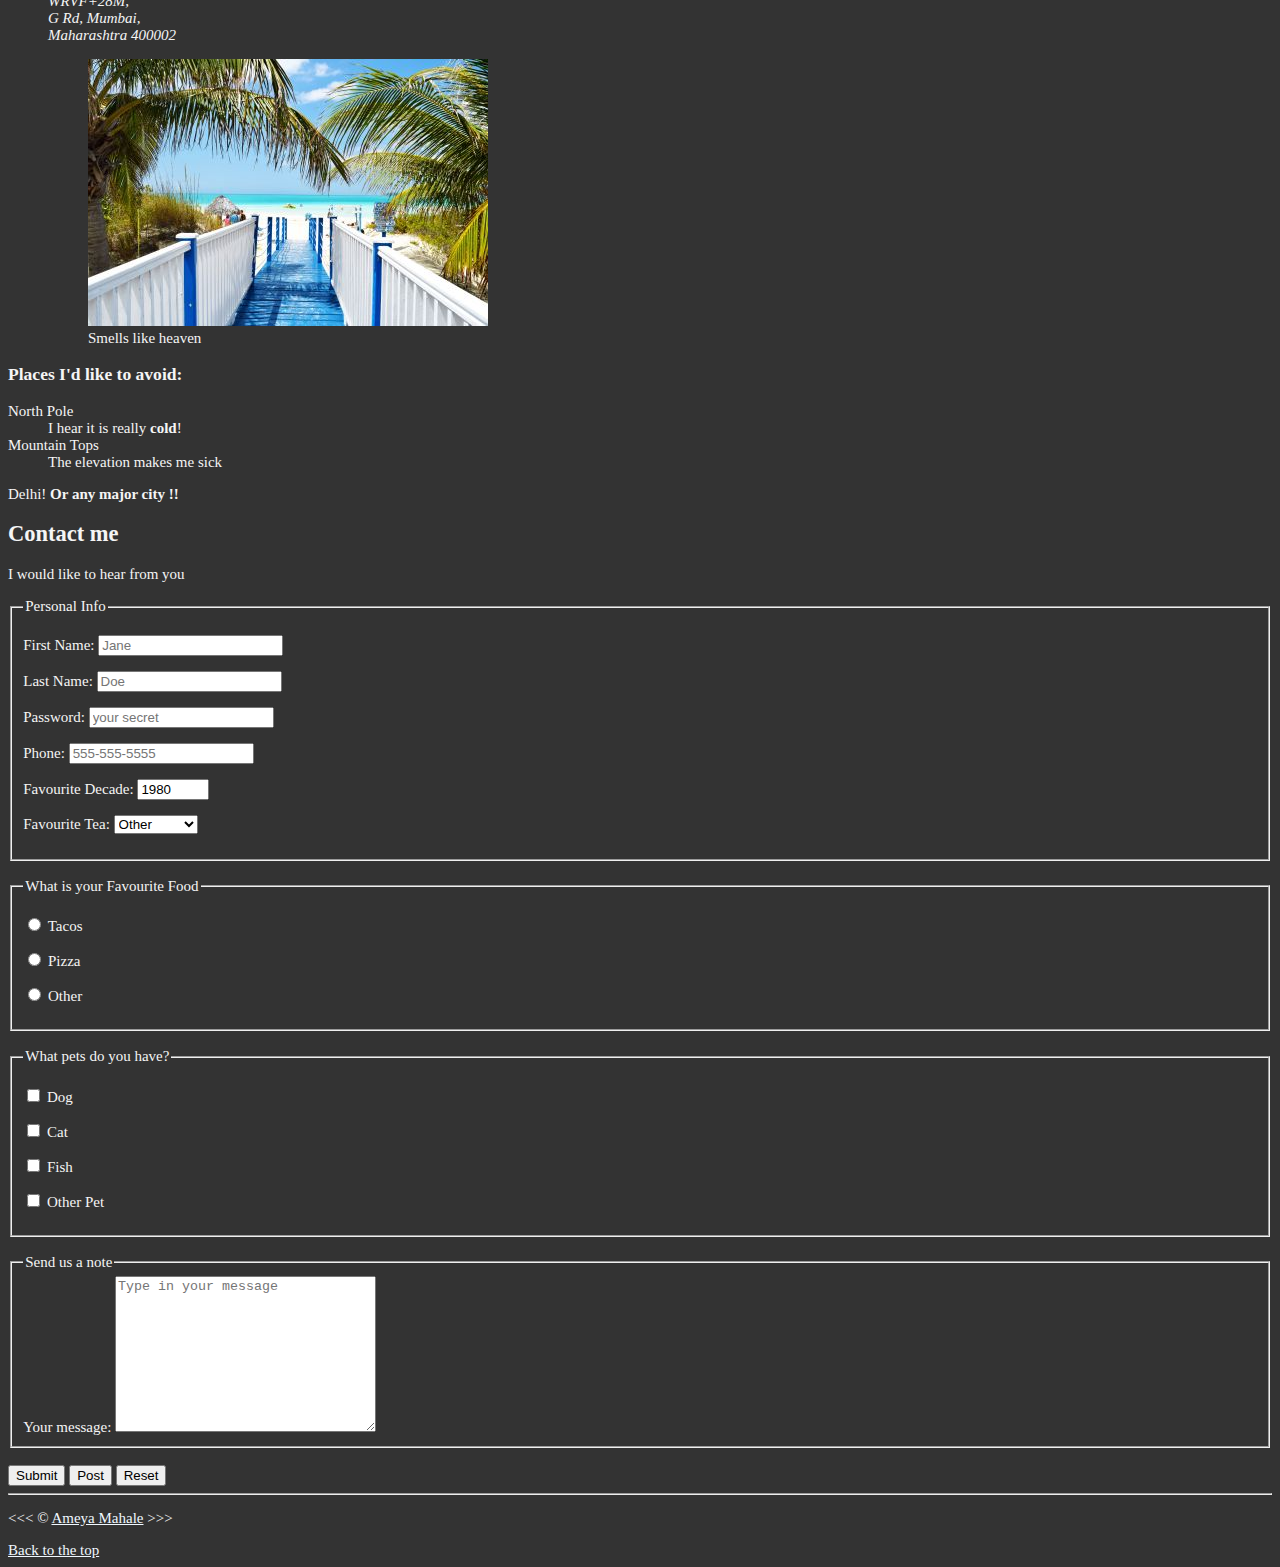
<file: 09_lesson/index.html>
<!DOCTYPE html>
<html lang="en">

<head>
    <meta charset="UTF-8">
    <meta name="author" content="Ameya">
    <meta name="description" content="This webpage contains everything I am learning">
    <title>My First Web Page</title>
    <link rel="icon" href="html5.png" type="image/x-icon">
    <link rel="stylesheet" href="main.css" type="text/css">
</head>

<body>
    <header>
        <h1>Goals for the year</h1>
        <nav aria-label="primary-navigation">
            <ul>
                <li><a href="#html">Learning HTML</a></li>
                <li><a href="#vacation">Planning a vacation</a></li>
                <li><a href="#contact">Contact Me</a></li>
            </ul>
        </nav>
    </header>

    <main>
        <article id="html">
            <h2>I'm ready to learning HTML</h2>
            <p>This is my first web page.</p>
            <section>
                <h3>HTML</h3>
                <img src="/06_lesson/img/html_logo_300x300.png" alt="HTML Logo" title="I am learning HTML" width="300"
                    height="300">

                <figure>
                    <figcaption>An example of HTML code</figcaption>
                    <p><code>&lt;h1&gt; Hello World! &lt;/h1&gt;</code></p>
                </figure>
            </section>

            <section>
                <h3>My Daily Schedule</h3>
                <p>Let me tell you how</p>
                <ol>

                    <li>I learn about web dev.</li>
                    <li>I schedule my timeline.</li>
                    <li>I use resources from <abbr title="Mozilla Developer Network"><a
                                href="https://developer.mozilla.org/">MDN</a></abbr></li>
                </ol>
                <aside>
                    <details>
                        <summary>
                            Guess the <mark>number of hours</mark> I code per day
                        </summary>
                        <p>I start at around <time datetime="10:00">10 am</time> and code for <time datetime="PT9H">9
                                hours</time>
                        </p>
                    </details>
                </aside>
                <table>
                    <caption>My Daily Schedule</caption>
                    <thead>
                        <tr>
                            <th scope="col">&nbsp;</th>
                            <th scope="col">Time</th>
                            <th scope="col">Activity</th>
                        </tr>
                    </thead>
                    <tbody>
                        <tr>
                            <th scope="row">Morning</th>
                            <td>
                                <time datetime="09:30">9.30am</time>-<time datetime="13:00">1pm</time>
                            </td>
                            <td>Code</td>
                        </tr>
                        <tr>
                            <th scope="row">Break</th>
                            <td>
                                <time datetime="13:00">1pm</time>-<time datetime="14:00">2pm</time>
                            </td>
                            <td>Lunch Break</td>
                        </tr>
                        <tr>
                            <th scope="row">Afternoon</th>
                            <td>
                                <time datetime="14:00">2pm</time>-<time datetime="17:00">5pm</time>
                            </td>
                            <td>Study other courses</td>
                        </tr>
                        <tr>
                            <th scope="row">Evening</th>
                            <td rowspan="2">All other times</td>
                            <td>Free time</td>
                        </tr>
                        <tr>
                            <th scope="row">Night</th>
                            <td>Sleep</td>
                        </tr>
                    </tbody>
                    <tfoot>
                        <tr>
                            <td colspan="3">This is what I do everyday</td>
                        </tr>
                    </tfoot>
                </table>
            </section>
        </article>

        <hr>


        <article id="vacation">
            <h2>I'm also planning a vacation</h2>
            <p>I have been working really hard and <em>really need a break</em></p>

            <section>
                <h3>Places I'd like to visit:</h3>
                <ul>
                    <li>
                        <p><abbr title="Hubli, Karnataka">My home</abbr></p>
                    </li>
                    <li>
                        <p>I've heard great this about the caribbean.</p>
                        <figure>
                            <img src="/06_lesson/img/caribbean.jpg" alt="Caribbean beach"
                                title="I would like to visit here" height="225" width="400" loading="lazy">
                            <figcaption>
                                Seems like fun
                            </figcaption>
                        </figure>
                    </li>
                    <li>
                        <p>I would also like to visit Marine Drive:</p>
                        <address>
                            WRVF+28M,
                            <br>G Rd, Mumbai,
                            <br> Maharashtra 400002
                        </address>

                        <figure>
                            <img src="/06_lesson/img/vacation.jpg" alt="Riveria" title="It's 5 o'clock somewhere"
                                loading="lazy" width="400" height="267">
                            <figcaption>
                                Smells like heaven
                            </figcaption>
                        </figure>

                    </li>
                </ul>
            </section>

            <section>
                <!--TODO: Add more places-->
                <h3>Places I'd like to avoid:</h3>

                <dl>
                    <dt>North Pole</dt>
                    <dd>I hear it is really <strong>cold</strong>!</dd>

                    <dt>Mountain Tops</dt>
                    <dd>The elevation makes me sick</dd>
                </dl>

                <p>Delhi! <strong>Or any major city !!</strong></p>
            </section>


        </article>

        <article id="contact">
            <form action="https://httpbin.org/get" method="get">
            <h2>Contact me</h2>
            <p>I would like to hear from you</p>
            <fieldset>
                <legend>Personal Info</legend>
                
                    <p>
                        <label for="firstName">First Name: <input type="text" name="firstName" id="firstName"
                                placeholder="Jane" autocomplete="on" required></label>
                    </p>
                    <p>
                        <label for="lastName">Last Name: <input type="text" name="lastName" id="lastName"
                                placeholder="Doe" autocomplete="on" required></label>
                    </p>
                    <p>
                        <label for="password">Password: <input type="password" name="password" id="password"
                                placeholder="your secret" autocomplete="on" required></label>
                    </p>
                    <p>
                        <label for="phone">Phone: <input type="tel" name="phone" id="phone" placeholder="555-555-5555"
                                autocomplete="on" required pattern="[0-9]{3}-[0-9]{3}-[0-9]{4}"></label>
                    </p>
                    <p>
                        <label for="decade">Favourite Decade: <input type="number" name="decade" id="decade" min="1950"
                                max="2020" step="10" value="1980"></label>
                    </p>
                    <p>
                        <label for="tea">Favourite Tea:
                            <select name="tea" id="tea">
                                <optgroup label="With Milk">
                                    <option value="regular">Regular</option>
                                </optgroup>
                                <optgroup label="Without Milk">
                                    <option value="black">Black</option>
                                    <option value="green">Green</option>
                                </optgroup>
                                <option value="other" selected>Other</option>
                            </select>
                        </label>
                    </p>
            </fieldset>
            <br>

            <fieldset>
                <legend>What is your Favourite Food</legend>
                <p> 
                    <input type="radio" name="food" id="tacos" value="tacos">
                    <label for="tacos">Tacos</label>
                </p>
                <p>
                    <input type="radio" name="food" id="pizza" value="pizza">
                    <label for="pizza">Pizza</label>
                </p>
                <p>
                    <input type="radio" name="food" id="other" value="other">
                    <label for="other">Other</label>
                </p>
            </fieldset>

            <br>

            <fieldset>
                <legend>What pets do you have?</legend>
                <p>
                    <input type="checkbox" name="dog" id="dog" value="dog">
                    <label for="dog">Dog</label>
                </p>
                <p>
                    <input type="checkbox" name="cat" id="cat" value="cat">
                    <label for="cat">Cat</label>
                </p>
                <p>
                    <input type="checkbox" name="fish" id="fish" value="fish">
                    <label for="fish">Fish</label>
                </p>
                <p>
                    <input type="checkbox" name="otherPet" id="otherPet" value="otherPet">
                    <label for="otherPet">Other Pet</label>
                </p>
            </fieldset>

            <br>

            <fieldset>
                <legend>Send us a note</legend>
                <label for="message">Your message:</label>
                <textarea name="message" id="message" cols="30" rows="10" placeholder="Type in your message"></textarea>
            </fieldset>

            <br>

            <button type="submit">Submit</button>
            <button type="submit" formaction="https://httpbin.org/post" formmethod="post">Post</button>
            <button type="reset">Reset</button>

        </form>
        </article>
    </main>

    <hr>
    <footer>
        <p>
            &lt;&lt;&lt; &copy; <a href="about.html">Ameya Mahale</a> &gt;&gt;&gt;
        </p>
        <a href="#">Back to the top</a>
    </footer>

</body>

</html>
</file>
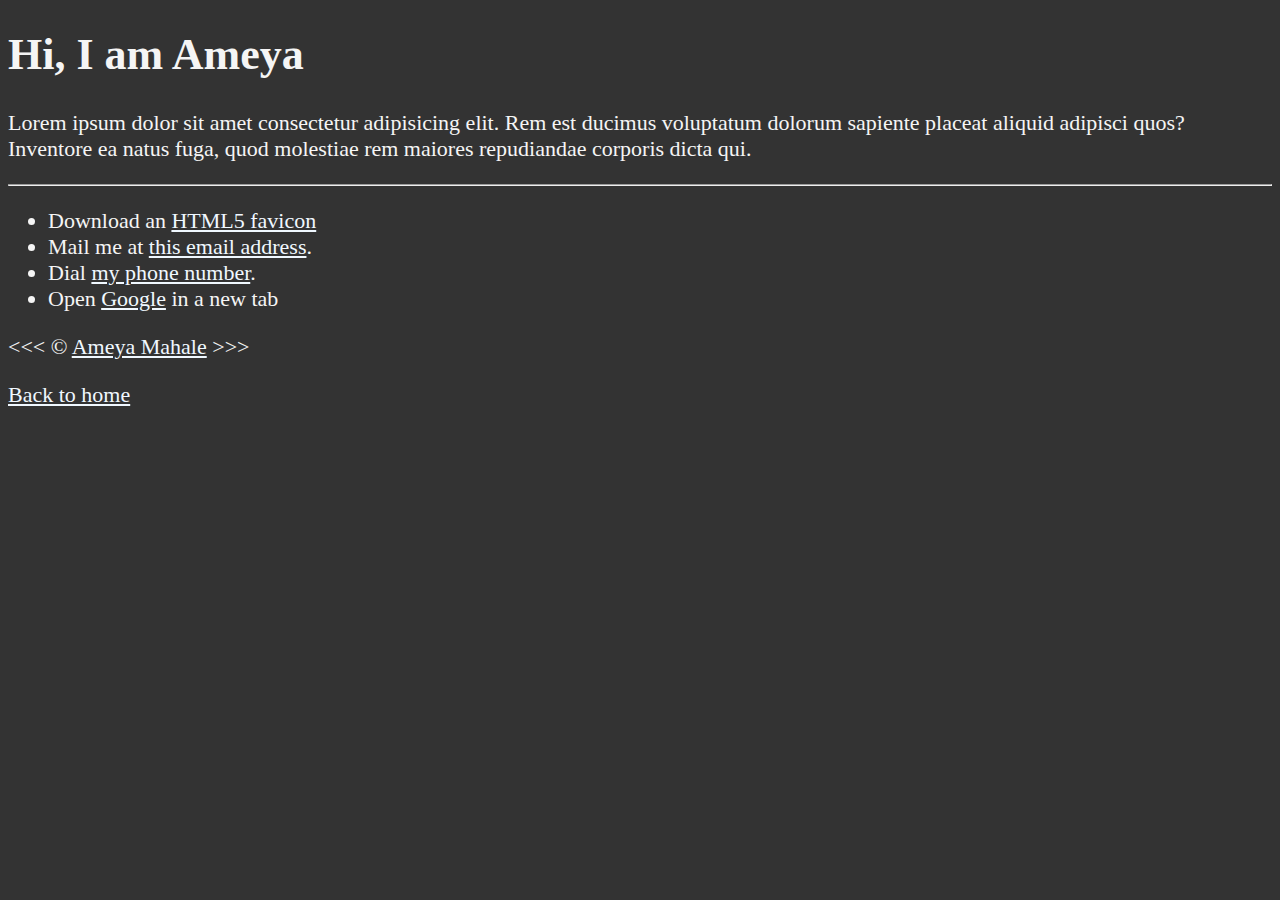
<file: 05_lesson/about.html>
<!DOCTYPE html>

<html lang="en">

<head>
    <meta charset="UTF-8">
    <meta name="author" content="Ameya">
    <meta name="description" content="Hi, I am Ameya. This webpage is about me">
    <link rel="stylesheet" href="main.css" type="text/css">
    <link rel="icon" href="html5.png" type="image/x-icon">
    <title>About me</title>
</head>

<body>
    <h1>Hi, I am Ameya</h1>
    <p>Lorem ipsum dolor sit amet consectetur adipisicing elit. Rem est ducimus voluptatum dolorum sapiente placeat
        aliquid adipisci quos? Inventore ea natus fuga, quod molestiae rem maiores repudiandae corporis dicta qui.</p>
    <hr>
    
    <ul>
        <!--TODO: Do not display personal details on the web-->
        <li>Download an <a href="html5.png" download>HTML5 favicon</a></li>
        <li>Mail me at <a href="mailto:random.random@email.com">this email address</a>.</li>
        <li>Dial <a href="tel:1234567890">my phone number</a>.</li>
        <li>Open <a href="https://www.google.com/" target="_blank">Google</a> in a new tab</li>
    </ul>
    &lt;&lt;&lt; &copy; <a href="about.html">Ameya Mahale</a> &gt;&gt;&gt;
    <p><a href="/05_lesson/index.html">Back to home</a></p>

</body>

</html>
</file>
<file: 02_lesson/main.css>
html{
    font-size: 22px;
}

body{
    background-color: #333;
    color: whitesmoke;
}
</file>
<file: 03_lesson/main.css>
html{
    /* font-size: 22px; */
}

body{
    background-color: #333;
    color: whitesmoke;
}
</file>
<file: 04_lesson/main.css>
html{
    /* font-size: 22px; */
}

body{
    background-color: #333;
    color: whitesmoke;
}
</file>
<file: 05_lesson/main.css>
html{
    font-size: 22px;
}

body{
    background-color: #333;
    color: whitesmoke;
}

a{
    color: aliceblue;
}

a:visited{
    color: lightgray;
}

a:hover, a:active{
    color: #eee;
}
</file>
<file: 06_lesson/main.css>
html{
    font-size: 22px;
}

body{
    background-color: #333;
    color: whitesmoke;
}

a{
    color: aliceblue;
}

a:visited{
    color: lightgray;
}

a:hover, a:active{
    color: #eee;
}
</file>
<file: 07_lesson/main.css>
html{
    font-size: 22px;
}

body{
    background-color: #333;
    color: whitesmoke;
}

a{
    color: aliceblue;
}

a:visited{
    color: lightgray;
}

a:hover, a:active{
    color: #eee;
}
</file>
<file: 08_lesson/main.css>
html {
    font-size: 15px;
}

body {
    background-color: #333;
    color: whitesmoke;
}

a {
    color: aliceblue;
}

a:visited {
    color: lightgray;
}

a:hover,
a:active {
    color: #eee;
}

table tr,
th,
td,
caption {
    border: 1px solid #eee;
    font-family: 'Courier New', Courier, monospace;
    border-collapse: collapse;
    padding: 0.5rem;
}
</file>
<file: 09_lesson/main.css>
html {
    font-size: 15px;
}

body {
    background-color: #333;
    color: whitesmoke;
}

a {
    color: aliceblue;
}

a:visited {
    color: lightgray;
}

a:hover,
a:active {
    color: #eee;
}

table tr,
th,
td,
caption {
    border: 1px solid #eee;
    font-family: 'Courier New', Courier, monospace;
    border-collapse: collapse;
    padding: 0.5rem;
}
</file>
